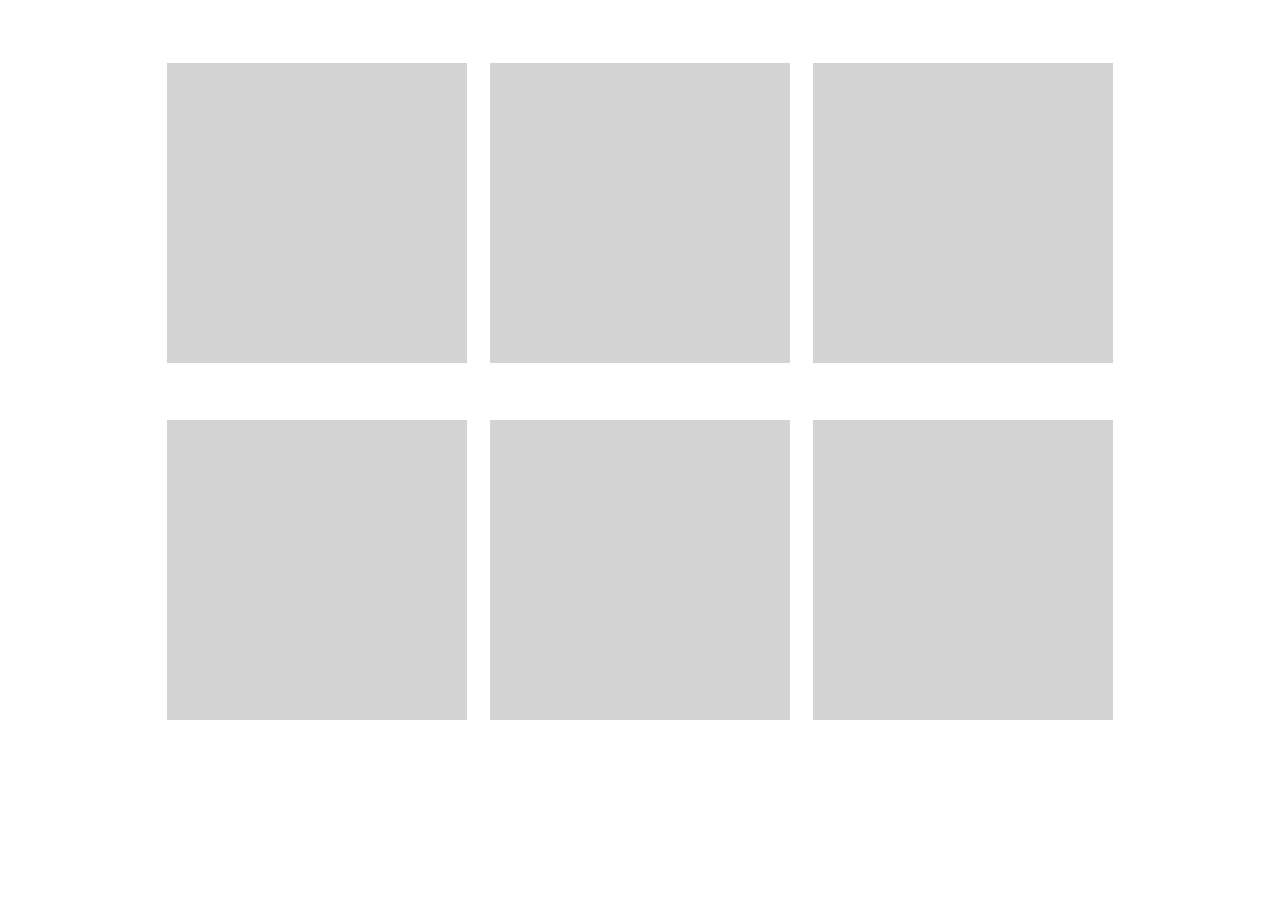
<file: media-query-excercise/index.html>
<!DOCTYPE html>
<html>

<head>
    <title>media query</title>
    <meta name="viewport" content="width=device-width">
    <link rel="stylesheet" type="text/css" href="./style.css" media="screen" />
    <link href='https://fonts.googleapis.com/css?family=Inter' rel='stylesheet'>
</head>
    
<body>
    <div class ="square-container">
        <div class="square"></div>
        <div class="square"></div>
        <div class="square"></div>
        <div class="square"></div>
        <div class="square"></div>
        <div class="square"></div>
    </div>
</body>

</html>
</file>
<file: media-query-excercise/style.css>
/* Set the background color of body to tan */
/* body {
    background-color: lightgray;
} */

/* On screens that are 400px or less, set the background color to blue */
@media screen and (max-width: 400px) {
   .sqaure-container { flex: 2 0px;}
   .square { order: 1; }
    
}

.square-container{
  display: flex;
  justify-content:center;
  flex-flow: row wrap;
  margin:5%;
}

.square{
    width: 300px;
    height: 300px;
    background-color:lightgray;
    margin-bottom: 5%;
    margin-left:1%;
    margin-right:1%;
    border: black 1px;
}
</file>
